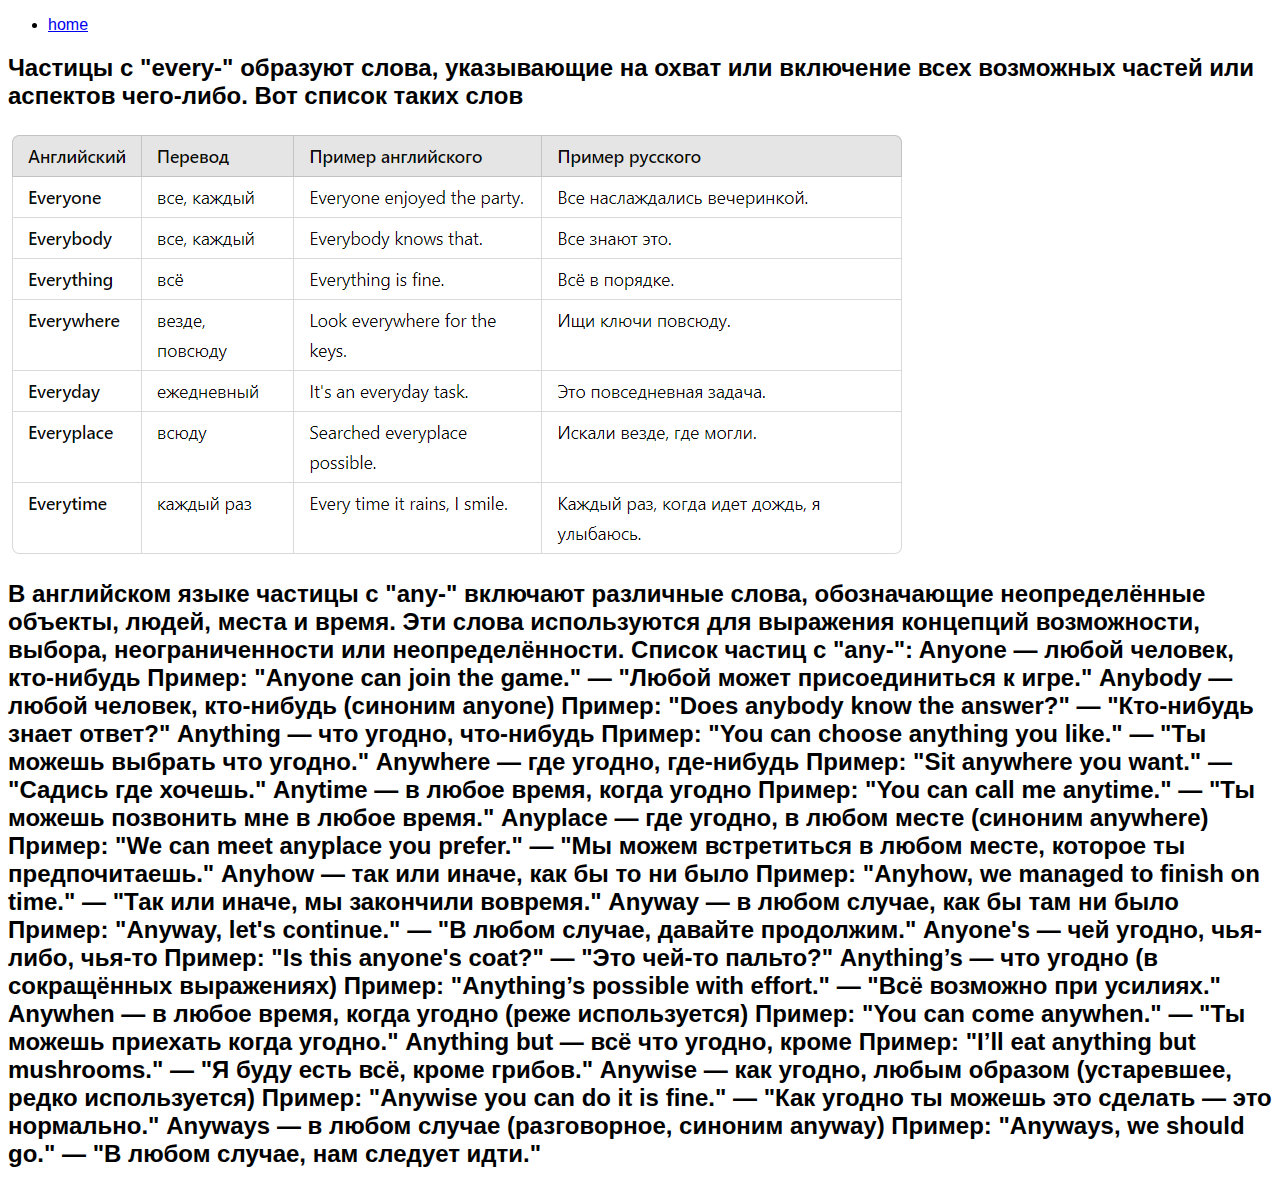
<file: index2.html>
<!DOCTYPE html>
<html lang="en">
<head>
    <meta charset="UTF-8">
    <meta name="viewport" content="width=device-width, initial-scale=1.0">
    <link rel="stylesheet" href="./styles.css">
    <title>Document</title>
</head>
<body class="body2">
    <nav>
        <ul>
            <li><a href="./index.html">home</a></li>
        </ul>
    </nav>
    <div class="con">
        <h2>Частицы с "every-" образуют слова, указывающие на охват или включение всех возможных частей или аспектов чего-либо. Вот список таких слов</h2>
        <img src="./img/1.png" alt="">

        <h2>В английском языке частицы с "any-" включают различные слова, обозначающие неопределённые объекты, людей, места и время. Эти слова используются для выражения концепций возможности, выбора, неограниченности или неопределённости.

            Список частиц с "any-":
            Anyone — любой человек, кто-нибудь
            
            Пример: "Anyone can join the game." — "Любой может присоединиться к игре."
            Anybody — любой человек, кто-нибудь (синоним anyone)
            
            Пример: "Does anybody know the answer?" — "Кто-нибудь знает ответ?"
            Anything — что угодно, что-нибудь
            
            Пример: "You can choose anything you like." — "Ты можешь выбрать что угодно."
            Anywhere — где угодно, где-нибудь
            
            Пример: "Sit anywhere you want." — "Садись где хочешь."
            Anytime — в любое время, когда угодно
            
            Пример: "You can call me anytime." — "Ты можешь позвонить мне в любое время."
            Anyplace — где угодно, в любом месте (синоним anywhere)
            
            Пример: "We can meet anyplace you prefer." — "Мы можем встретиться в любом месте, которое ты предпочитаешь."
            Anyhow — так или иначе, как бы то ни было
            
            Пример: "Anyhow, we managed to finish on time." — "Так или иначе, мы закончили вовремя."
            Anyway — в любом случае, как бы там ни было
            
            Пример: "Anyway, let's continue." — "В любом случае, давайте продолжим."
            Anyone's — чей угодно, чья-либо, чья-то
            
            Пример: "Is this anyone's coat?" — "Это чей-то пальто?"
            Anything’s — что угодно (в сокращённых выражениях)
            
            Пример: "Anything’s possible with effort." — "Всё возможно при усилиях."
            Anywhen — в любое время, когда угодно (реже используется)
            
            Пример: "You can come anywhen." — "Ты можешь приехать когда угодно."
            Anything but — всё что угодно, кроме
            
            Пример: "I’ll eat anything but mushrooms." — "Я буду есть всё, кроме грибов."
            Anywise — как угодно, любым образом (устаревшее, редко используется)
            
            Пример: "Anywise you can do it is fine." — "Как угодно ты можешь это сделать — это нормально."
            Anyways — в любом случае (разговорное, синоним anyway)
            
            Пример: "Anyways, we should go." — "В любом случае, нам следует идти."</h2>
    </div>

</body>
</html>
</file>
<file: styles.css>
.con1 .word {
  display: flex;
}
.con1 .word .card {
  border: 1px solid;
  border-radius: 10px;
}
.con1 .word .text {
  display: flex;
  text-align: center;
  font-size: 20px;
  text-transform: uppercase;
  font-family: Arial, "Helvetica Neue", Helvetica, sans-serif;
}
.box{
 display: grid;
 grid-template-columns: 1fr 1fr 1fr;  
 border: 1px solid;
 place-items: center; 
}
.div{
  padding: 10px;
  padding-bottom:80px ;
  text-align: center;
}
.card-title{
  padding: 12px;
}
.card-body{
  padding:7px;
}
.body2{
  font-family: Arial, "Helvetica Neue", Helvetica, sans-serif;
}
.card-img-top{
  height: 200px;
}
@media(max-width:955px){
  .box{
    grid-template-columns: 1fr 1fr;  
   }
}
@media(max-width:630px){
  .box{
    grid-template-columns: 1fr ;  
   }
   .div{
    padding-bottom: 100px;
  }
}
/*# sourceMappingURL=styles.css.map */
</file>
